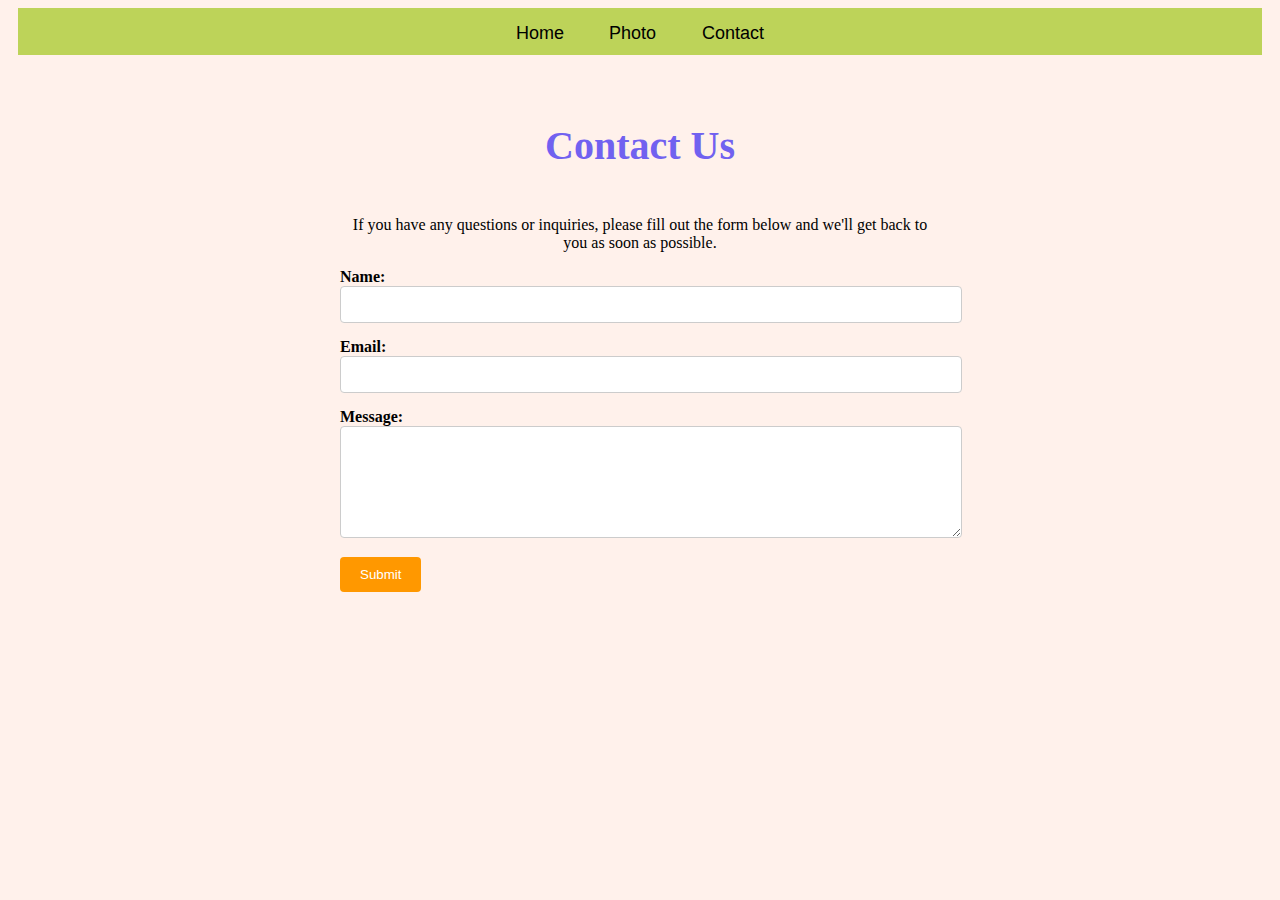
<file: Contact.html>
<!DOCTYPE html>
<html lang="en">
  <head>
    <meta charset="UTF-8" />
    <meta name="description" content="Contact us for any questions or inquiries. Fill out the form below and we'll get back to you as soon as possible." />
    <meta http-equiv="X-UA-Compatible" content="IE=edge" />
    <meta name="viewport" content="width=S, initial-scale=1.0" />
    <link rel="stylesheet" href="/styles.css" />
    <title>Anime Posters - Contact Us</title>
  </head>
  <body>
       <div class="navigation-links">
      <a href="/" title="Home">Home </a>
      <a href="/photo.html" title="Anime Posters Gallery">Photo</a>
      <a href="/contact.html" title="Contact AnimePosters">Contact</a>
    </div>
     <div class="container">
    <h1>Contact Us</h1>
    <p>If you have any questions or inquiries, please fill out the form below and we'll get back to you as soon as possible.</p>
    <form>
      <div class="form-group">
        <label for="name">Name:</label>
        <input type="text" id="name" name="name" required>
      </div>
      <div class="form-group">
        <label for="email">Email:</label>
        <input type="email" id="email" name="email" required>
      </div>
      <div class="form-group">
        <label for="message">Message:</label>
        <textarea id="message" name="message" rows="6" required></textarea>
      </div>
      <button type="submit">Submit</button>
    </form>
  </div>
    </p>
  </body>
</html>
</file>
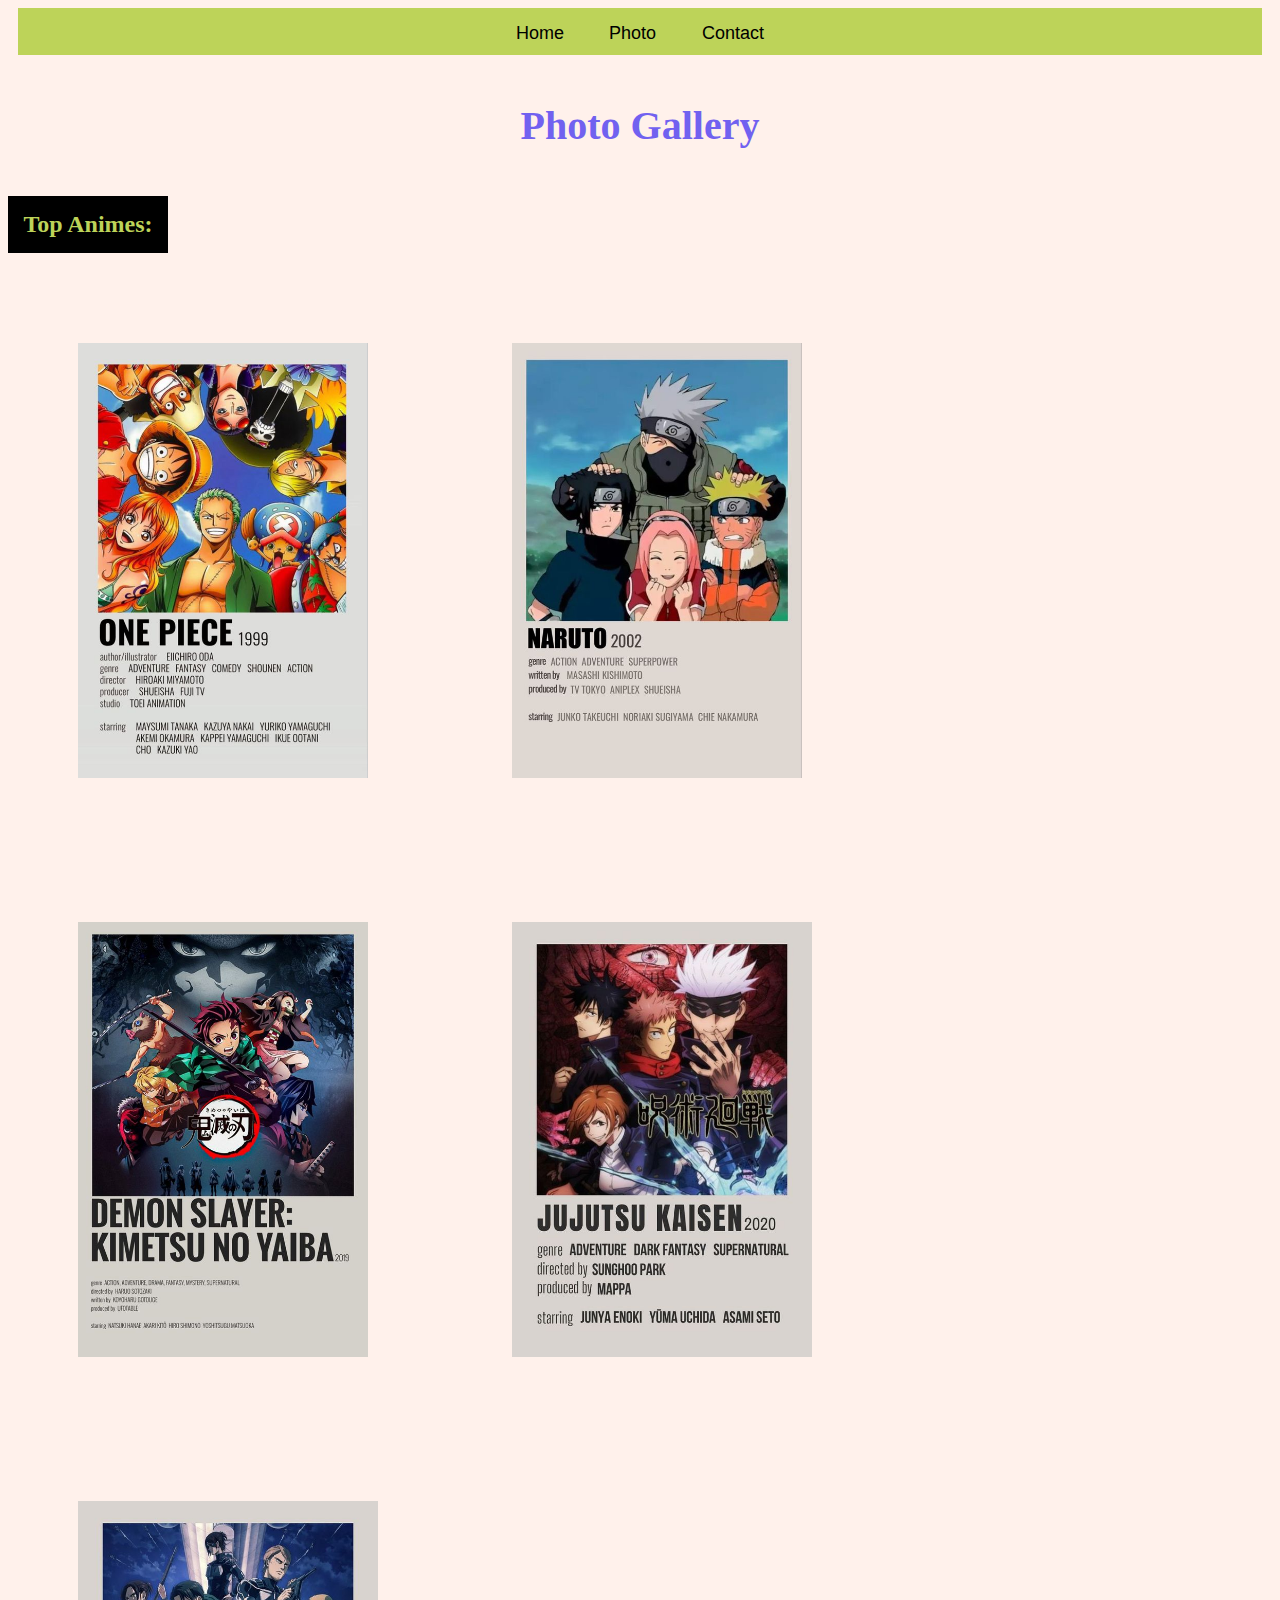
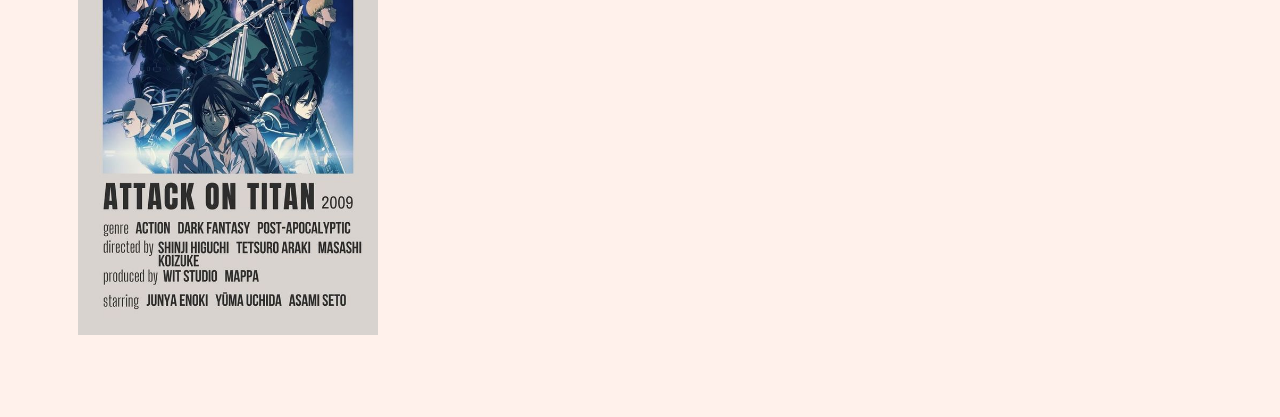
<file: Photo.html>
<!DOCTYPE html>
<html lang="en">
  <head>
    <meta charset="UTF-8" />
    <meta
      name="description"
      content="Explore our photo gallery of top anime posters, featuring iconic characters from popular series. Browse through our collection and immerse yourself in the world of anime."
    />
    <meta http-equiv="X-UA-Compatible" content="IE=edge" />
    <meta name="viewport" content="width=device-width, initial-scale=1.0" />
    <link rel="stylesheet" href="styles.css" />
    <title>Anime Posters - Photo Gallery</title>
  </head>
  <body>
    <div class="navigation-links">
      <a href="/" title="Home">Home </a>
      <a href="/photo.html" title="Anime Posters Gallery">Photo</a>
      <a href="/contact.html" title="Contact AnimePosters">Contact</a>
    </div>
    <h1>Photo Gallery</h1>
    <h2 class>Top Animes:</h2>
    <img
      src="/Images/OP.jpeg"
      alt="one piece poster"
      class="img-fluid rounded shadow -sm p-2 border"
      width="290px"
    />
    <img
      src="/Images/naruto.jpeg"
      alt="naruto poster"
      class="img-fluid rounded shadow -sm p-2 border"
      width="290px"
    />
    <img
      src="/Images/DS.jpeg"
      alt="demon slayer"
      class="img-fluid rounded shadow -sm p-2 border"
      width="290px"
    />
    <img
      src="/Images/JK.jpeg"
      alt="jujutsu kaisen"
      class="img-fluid rounded shadow -sm p-2 border"
      width="300px"
    />
    <img
      src="/Images/AOT.jpeg"
      alt="attack on titan"
      class="img-fluid rounded shadow -sm p-2 border"
      width="300px"
    />
  </body>
</html>
</file>
<file: styles.css>
:root {
  --primart-color: #7161f0;
  --secondary-color: #bdd359;
  --accent-color: #b79cee;
}

body {
  background: #fff1eb;
}

h1 {
  color: var(--primart-color);
  text-align: center;
  padding: 20px;
  font-size: 40px;
}

h2 {
  text-align: center;
  color: #bdd359;
  background-color: black;
  width: 130px;
  padding: 15px;
}
p {
  text-align: center;
}

img {
  margin: 70px;
  justify-content: center;
}

.navigation-links {
  text-align: center;
  margin: 0 10px;
  font-size: 24px;
  background: var(--secondary-color);
  padding: 10px;
}

.navigation-links a {
  text-decoration: none;
  margin: 0 20px;
  font-size: 18px;
  font-family: Arial, Helvetica, sans-serif;
  color: black;
}

.chika {
  max-width: 100%;
  display: block;
  margin: 30px auto;
}

a:hover {
  color: var(--accent-color);
}

.container {
  max-width: 600px;
  margin: 0 auto;
  padding: 20px;
}
.form-group {
  margin-bottom: 15px;
}
label {
  display: block;
  font-weight: bold;
}
input,
textarea {
  width: 100%;
  padding: 10px;
  border: 1px solid #ccc;
  border-radius: 4px;
}
button {
  padding: 10px 20px;
  background-color: #ff9800;
  color: #fff;
  border: none;
  border-radius: 4px;
  cursor: pointer;
}
button:hover {
  background-color: var(--accent-color);
}
</file>
